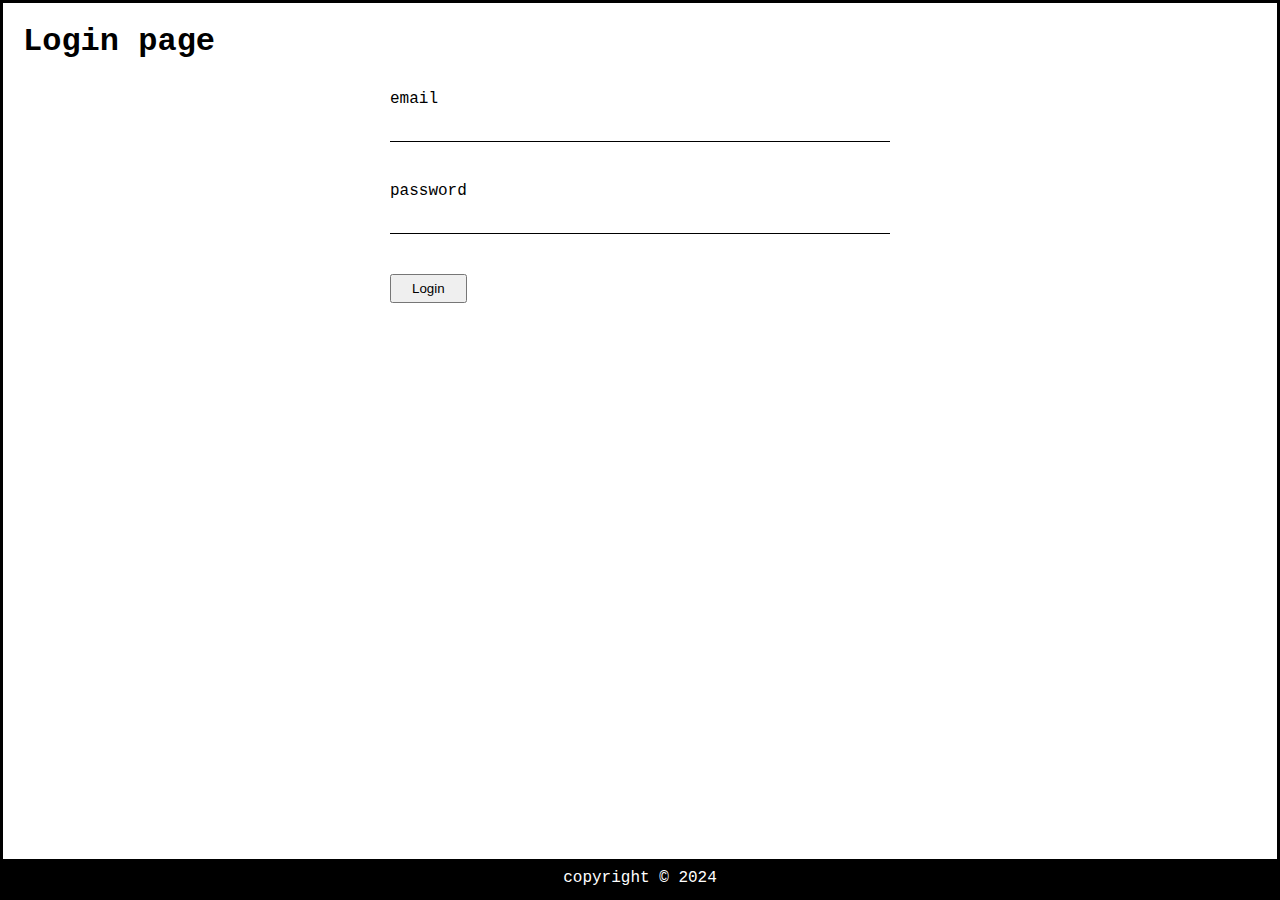
<file: admin.html>
<!DOCTYPE html>
<html lang="en">

<head>
  <meta charset="UTF-8">
  <meta name="viewport" content="width=device-width, initial-scale=1.0">
  <title>Admin</title>
  <link rel="stylesheet" href="/stylsheets/main.css">
  <script type="module" src="/scripts/admin.js"></script>
</head>

<body>
  <div class="main-wrapper">
    <header>
      <nav class="main-nav">
        <ul>
          <li><a href="/index.html">home</a></li>
          <li><a href="/admin.html">admin</a></li>
          <li><a href="/login.html">login</a></li>
        </ul>
      </nav>

      <button id="logout-btn">logout</button>
    </header>

    <main>
      <h1>Admin page</h1>
      <h2>New product</h2>
      <div id="app">
        <form>
          <div class="form-control">
            <label for="title">Product title</label>
            <input type="text" name="title" id="title">
          </div>

          <div class="form-control">
            <label for="price">Product price</label>
            <input type="number" name="price" id="price">
          </div>

          <div class="form-control">
            <label for="description">Product description</label>
            <textarea rows="3" name="description" id="description"></textarea>
          </div>

          <button id="submit" type="submit">Add</button>
        </form>
        <div id="product">

        </div>
      </div>
    </main>

    <footer>copyright &copy; 2024</footer>
  </div>
</body>

</html>
</file>
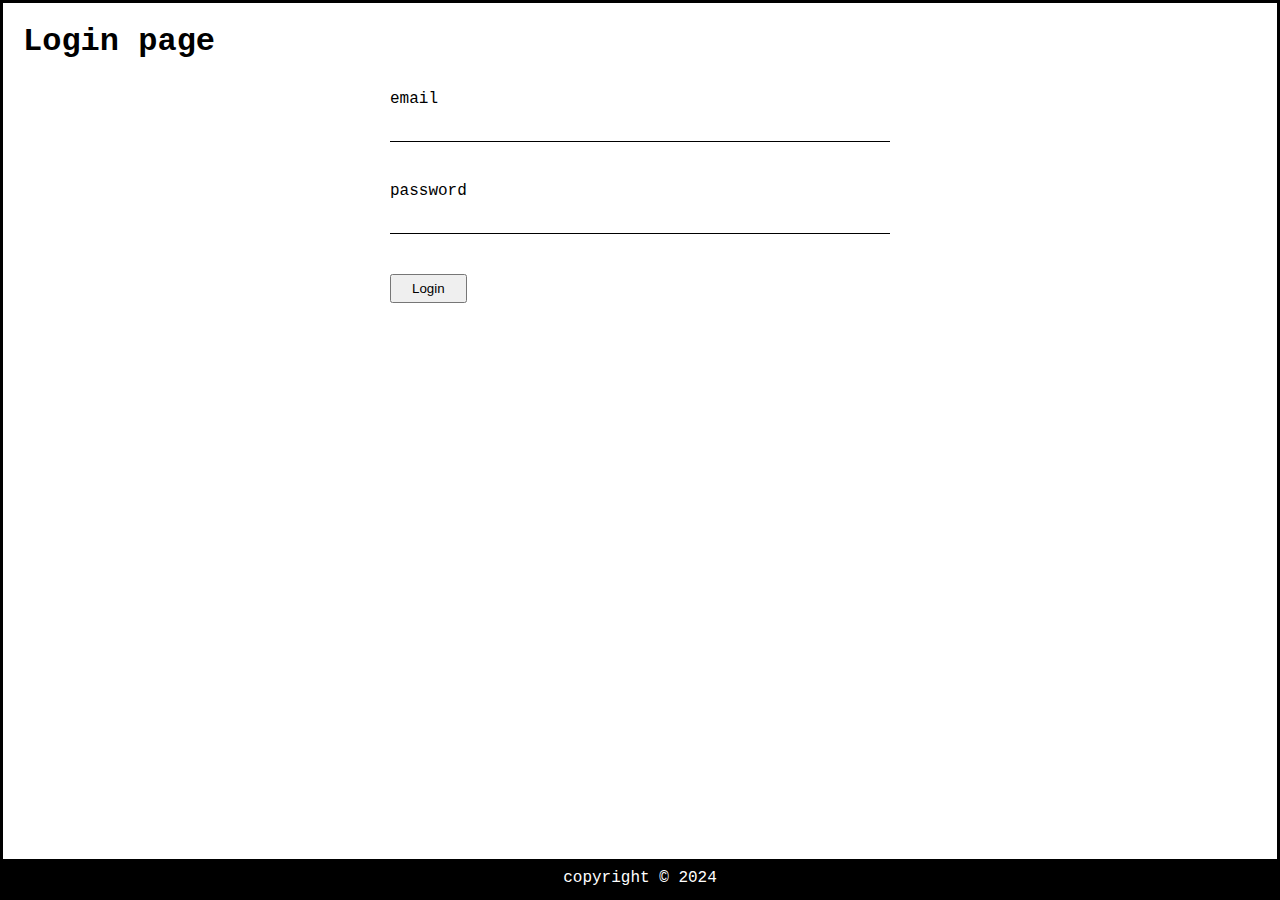
<file: login.html>
<!DOCTYPE html>
<html lang="en">

<head>
  <meta charset="UTF-8">
  <meta name="viewport" content="width=device-width, initial-scale=1.0">
  <title>Login</title>
  <link rel="stylesheet" href="/stylsheets/main.css">
  <script type="module" src="/scripts/login.js"></script>
</head>

<body>
  <div class="main-wrapper">
    <main>
      <h1>Login page</h1>
      <div id="app">
        <form>
          <div class="form-control">
            <label for="email">email</label>
            <input type="email" name="email" id="email">
          </div>

          <div class="form-control">
            <label for="password">password</label>
            <input type="password" name="password" id="password">
          </div>

          <button type="submit">Login</button>
        </form>
      </div>
    </main>

    <footer>copyright &copy; 2024</footer>
  </div>
</body>

</html>
</file>
<file: stylsheets/main.css>
* {
  padding: 0;
  margin: 0;
  -webkit-box-sizing: border-box;
          box-sizing: border-box;
}

input:focus,
textarea:focus,
select:focus,
button:focus,
a[href]:focus {
  outline-offset: 3px;
}

textarea {
  resize: vertical;
}

html {
  font-size: 62.5%;
}

h1,
h2,
h3,
h4,
h5,
h6 {
  margin-bottom: 0.5em;
}

body {
  font-size: 1.6rem;
  font-family: "Courier New", Courier, monospace;
}

main {
  padding: 2rem;
  -webkit-box-flex: 1;
      -ms-flex-positive: 1;
          flex-grow: 1;
}

.main-wrapper {
  display: -webkit-box;
  display: -ms-flexbox;
  display: flex;
  -webkit-box-orient: vertical;
  -webkit-box-direction: normal;
      -ms-flex-direction: column;
          flex-direction: column;
  min-height: 100vh;
  border: solid;
}

header {
  background-color: rgb(220, 220, 220);
  padding: 1rem 2rem;
  display: -webkit-box;
  display: -ms-flexbox;
  display: flex;
  -webkit-box-pack: justify;
      -ms-flex-pack: justify;
          justify-content: space-between;
  -webkit-box-align: center;
      -ms-flex-align: center;
          align-items: center;
}

.main-nav ul {
  display: -webkit-box;
  display: -ms-flexbox;
  display: flex;
  gap: 2rem;
}

footer {
  background-color: black;
  color: white;
  text-align: center;
  padding: 1rem 2rem;
}

ul {
  list-style-type: none;
}

a,
a:visited {
  color: rgb(94, 94, 196);
}

a:hover {
  text-decoration: none;
}

img {
  display: block;
  width: 100%;
}

input,
textarea {
  font-size: inherit;
  font-family: inherit;
  padding: 0.5rem;
}

form {
  max-width: 500px;
  margin: 3rem auto 1.5rem;
}

.form-control {
  margin-bottom: 4rem;
}

.form-control label {
  display: block;
  margin-bottom: 0.5rem;
}

.form-control input {
  width: 100%;
  border: none;
  border-bottom: 1px solid;
}

.form-control input[type=number] {
  width: 100px;
}

.form-control input:focus {
  border-bottom-color: blue;
  outline: none;
}

.form-control textarea {
  width: 100%;
  border: none;
  border-bottom: 1px solid;
}

.form-control textarea:focus {
  outline: none;
  border-bottom-color: blue;
}

button {
  padding: 0.5rem 2rem;
  cursor: pointer;
}

#product {
  display: -webkit-box;
  display: -ms-flexbox;
  display: flex;
  gap: 20px;
  -webkit-box-pack: center;
      -ms-flex-pack: center;
          justify-content: center;
  -ms-flex-wrap: wrap;
      flex-wrap: wrap;
}

.product_card {
  max-width: 170px;
  padding: 10px;
  border: 1px solid;
  background-color: rgb(94, 94, 196);
  color: #fff;
}
.product_card p {
  margin-bottom: 8px;
}
</file>
